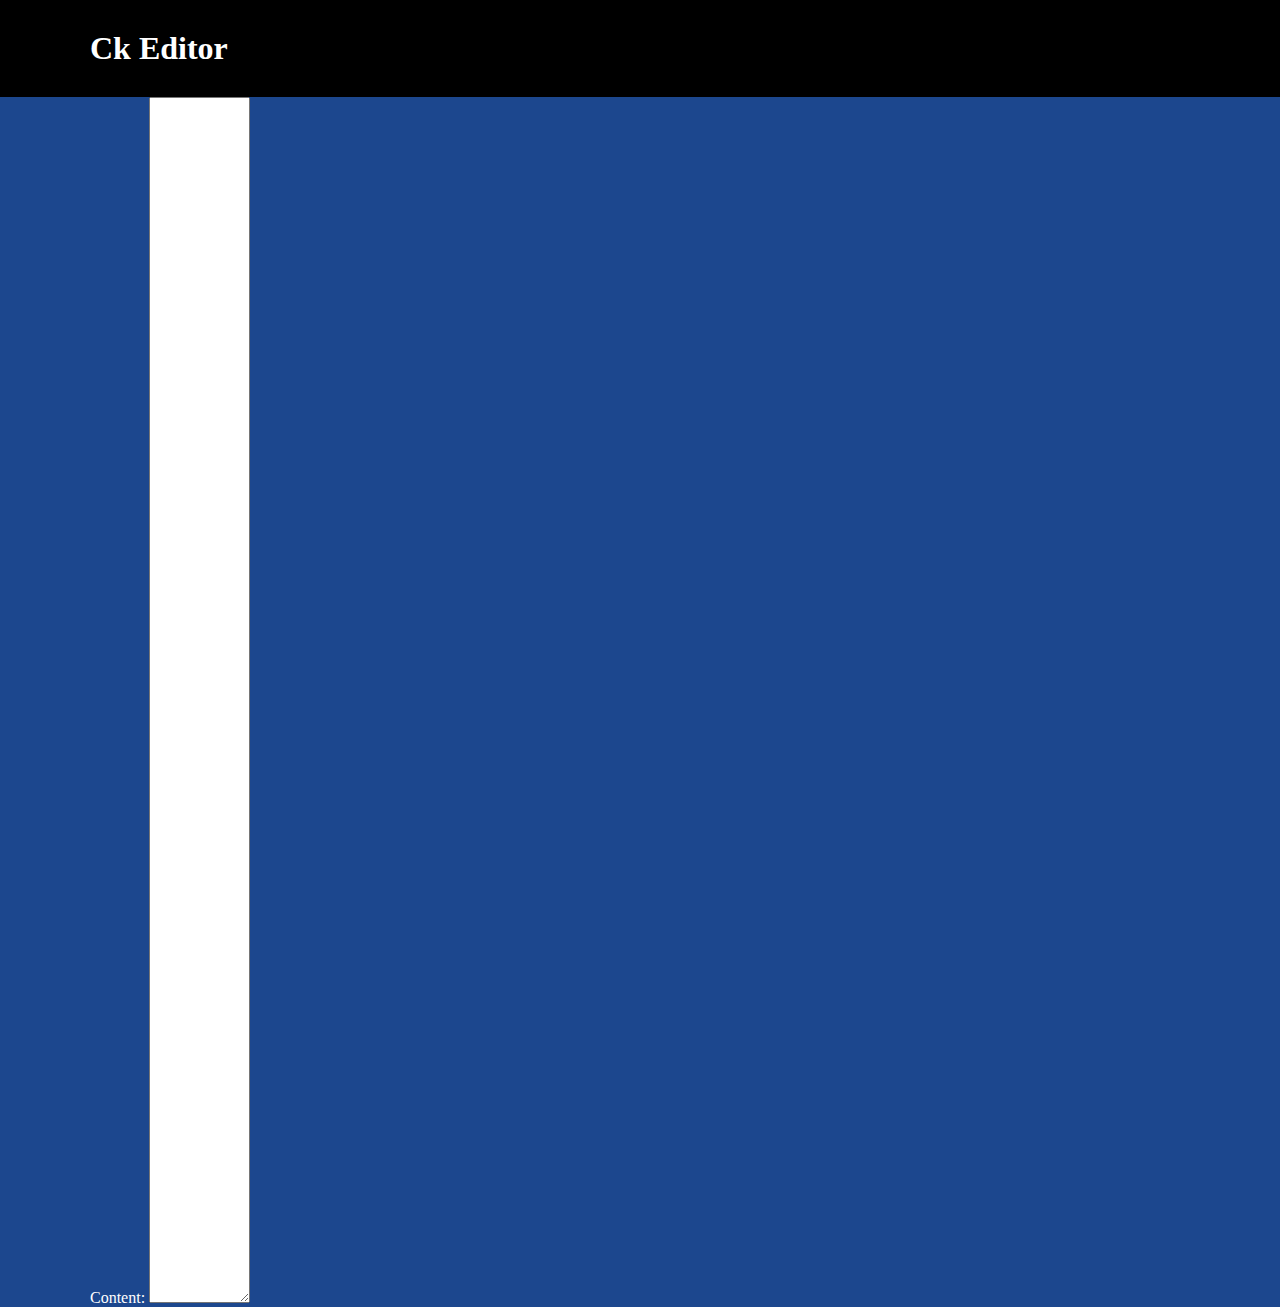
<file: CkEditor/index.html>
<!doctype html>
<html lang="en">
<head>
    <meta charset="UTF-8">
    <title>CK Editor</title>
    <style>
        body{
            margin: 0;
            background: #1c478e;
            color: white;
        }
        
        h1{
            margin: 0;
            padding: 30px 90px;
            background: black;
            color: white;
        }
        
		.cke_chrome{
			margin: 0 90px !important;
		}
    </style>
    <script src="https://cdn.ckeditor.com/4.14.0/standard/ckeditor.js"></script>
</head>
<body>
    
<h1>Ck Editor</h1>    
 
<label for="Content" style="margin-left: 90px;">Content:</label>   
<textarea name="editor1" cols="10" rows="80" id="editor1"></textarea>    
    
<script>
        CKEDITOR.replace( 'editor1' );
</script>    

</body>
</html>
</file>
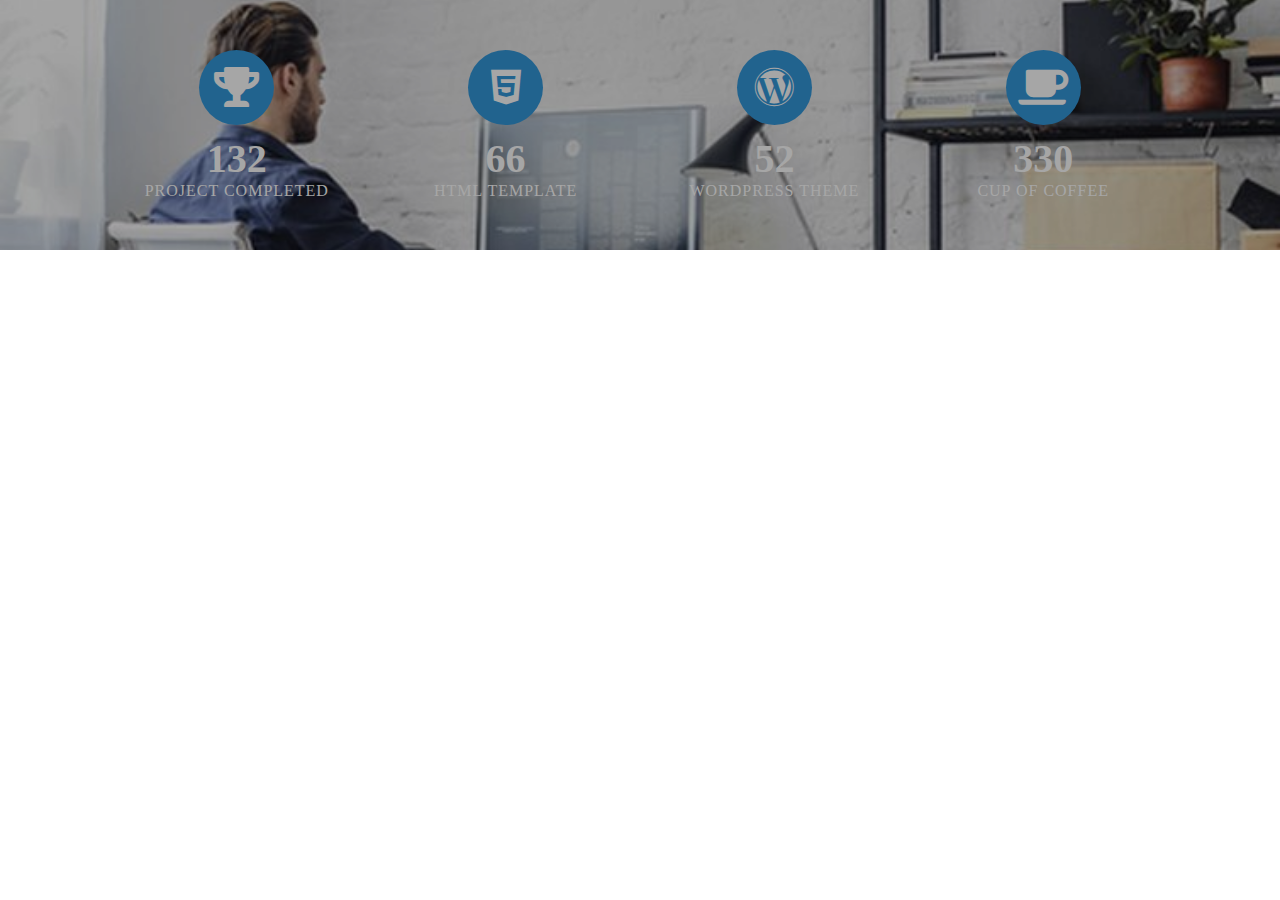
<file: CounterUp/index.html>
<!DOCTYPE html>
<html lang="en">
<head>
    <meta charset="UTF-8">
    <title>Counter Up</title>
    <link rel="stylesheet" type="text/css" href="style.css" />
    <link rel="stylesheet" type="text/css" href="icons/fontawesome/css/all.min.css" />
</head>
<body>
    
<div id="arch">
    <div class="container">
        <div class="row">
            <div class="column">
                <div class="ach_item">
                    <i class="fas fa-trophy"></i>
                    <h3 class="counter">200</h3>
                    <p>Project Completed</p>
                </div>
            </div>
            <div class="column">
                <div class="ach_item">
                    <i class="fab fa-html5"></i>
                    <h3 class="counter">100</h3>
                    <p>Html template</p>
                </div>
            </div>
            <div class="column">
                <div class="ach_item">
                    <i class="fab fa-wordpress"></i>
                    <h3 class="counter">80</h3>
                    <p>Wordpress Theme</p>
                </div>
            </div>
            <div class="column">
                <div class="ach_item">
                    <i class="fas fa-coffee"></i>
                    <h3 class="counter">500</h3>
                    <p>Cup of Coffee</p>
                </div>
            </div>
        </div>
    </div>
</div>
    

 
  
    <script src="js/jquery-3.5.1.js"></script>
    <script src="js/jquery.waypoints.min.js"></script>
    <script src="js/jquery.counterup.min.js"></script>
    <script>
        jQuery(document).ready(function(){
            
            $('.counter').counterUp({
                delay : 10,
                time  : 1000
            });
        });
    
    </script>
</body>
</html>
</file>
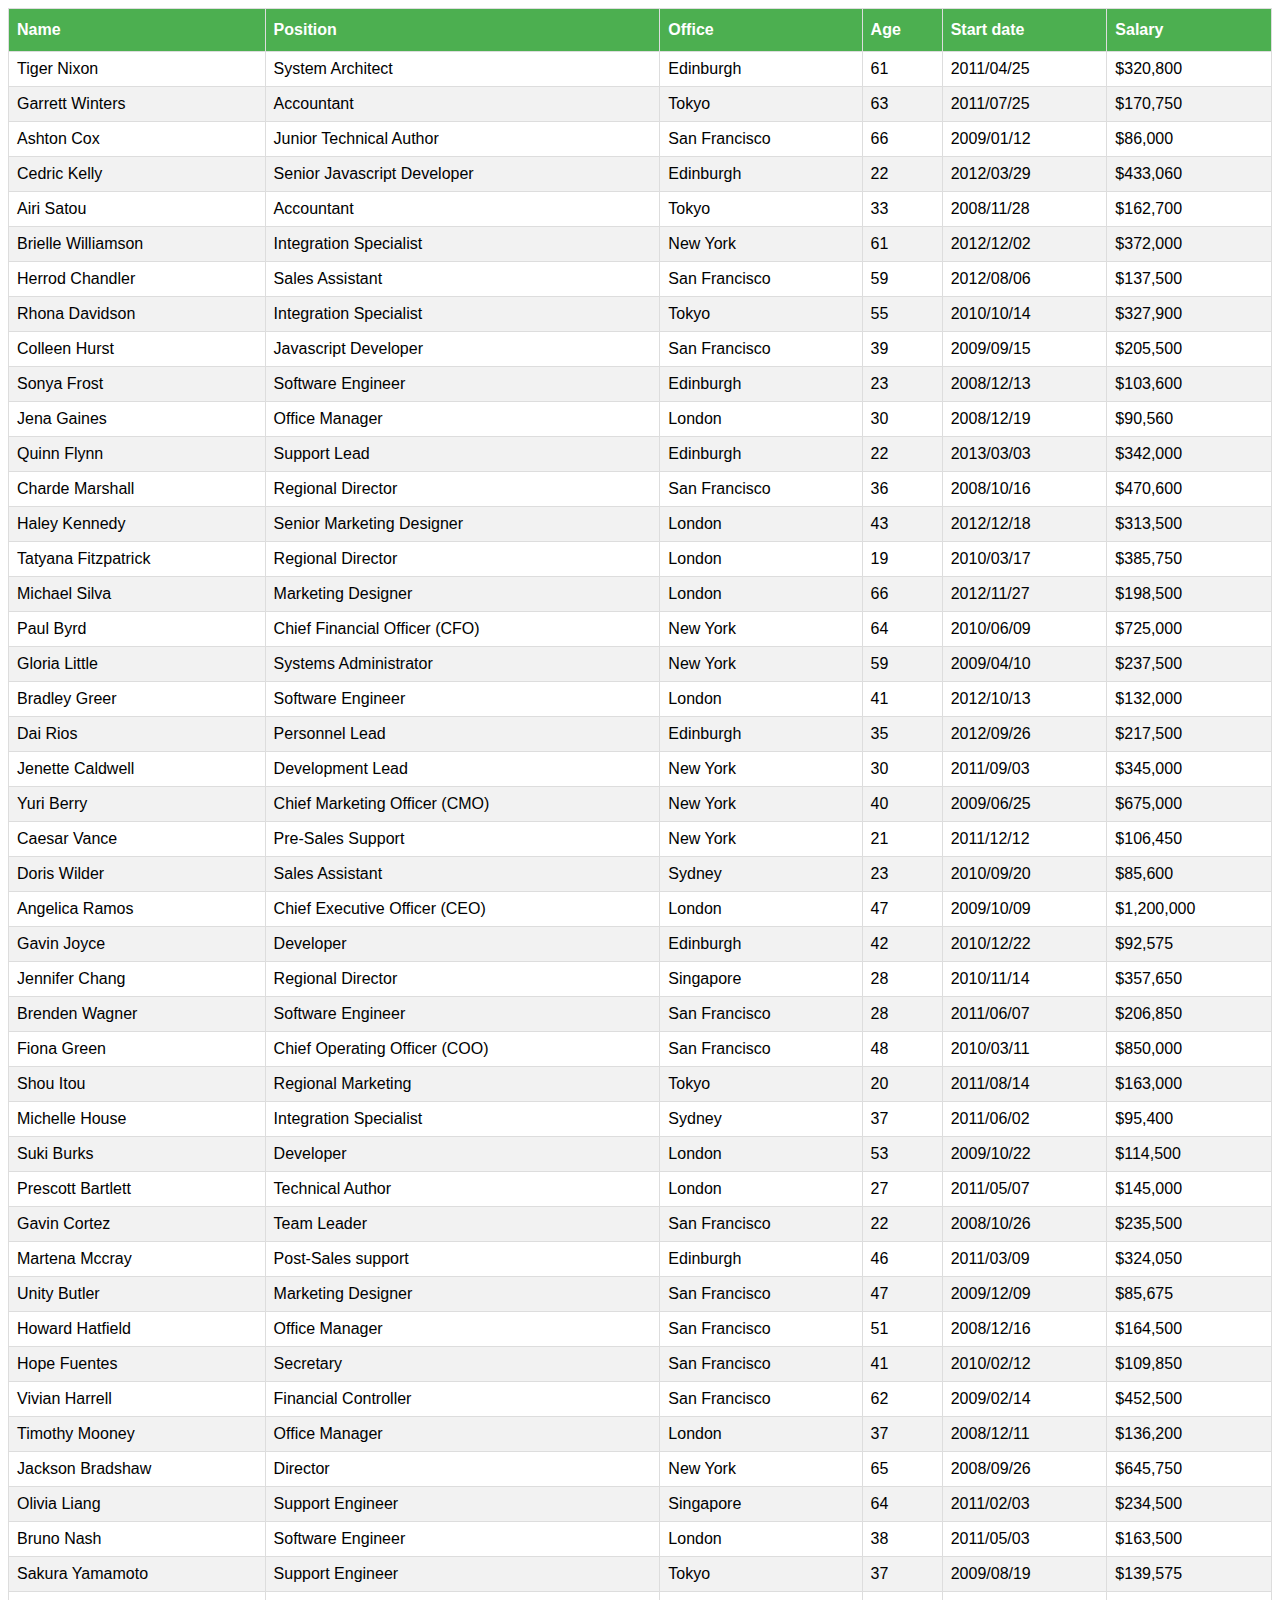
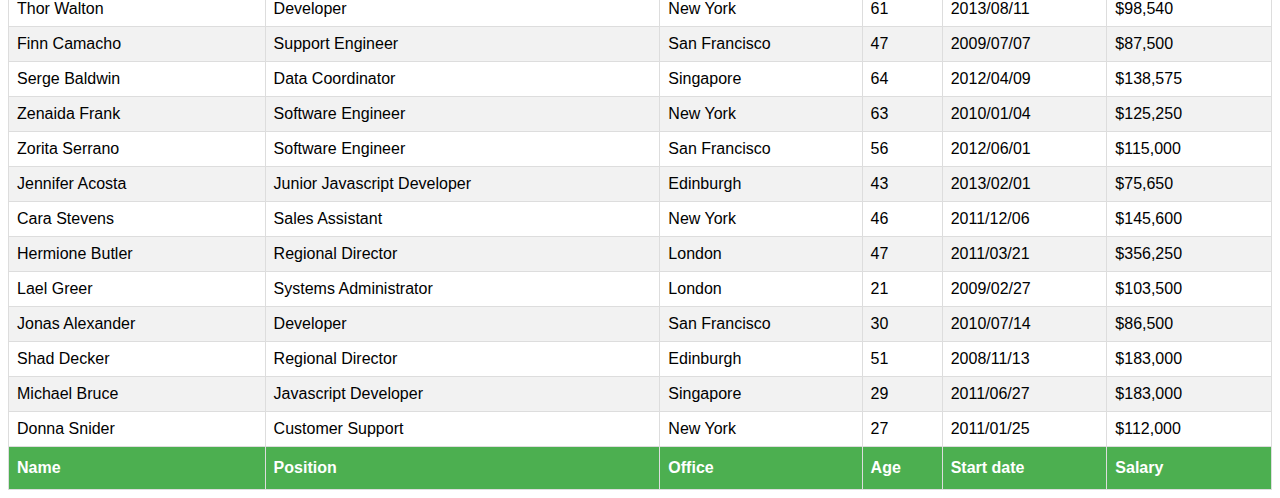
<file: DataTable/index.html>
<!DOCTYPE html>
<html lang="en">
<head>
    <meta charset="UTF-8">
    <title>DataTable</title>
    <link rel="stylesheet" type="text/css" href="https://cdn.datatables.net/1.10.20/css/jquery.dataTables.min.css"> 
    <style>
    
        #example{
            font-family: "Trebuchet MS", Arial, Helvetica, sans-serif;
            border-collapse: collapse;
            width: 100%;
        }
        
        #example td, #example th {
            border: 1px solid #ddd;
            padding: 8px;
        }
        
        #example tr:nth-child(even){background-color: #f2f2f2;}
        #example tr:hover {background-color: #ddd;}

        #example th {
            padding-top: 12px;
            padding-bottom: 12px;
            text-align: left;
            background-color: #4CAF50;
            color: white;
        }
        
        .dataTables_wrapper .dataTables_paginate .paginate_button.disabled, .dataTables_wrapper .dataTables_paginate .paginate_button.disabled:hover, .dataTables_wrapper .dataTables_paginate .paginate_button.disabled:active{
            cursor: no-drop !important;
        }
        
        .dataTables_wrapper .dataTables_length{ margin-bottom: 15px; }
        
    </style>

</head>
<body>
    
<table id="example" class="display" style="width:100%">
        <thead>
            <tr>
                <th>Name</th>
                <th>Position</th>
                <th>Office</th>
                <th>Age</th>
                <th>Start date</th>
                <th>Salary</th>
            </tr>
        </thead>
        <tbody>
            <tr>
                <td>Tiger Nixon</td>
                <td>System Architect</td>
                <td>Edinburgh</td>
                <td>61</td>
                <td>2011/04/25</td>
                <td>$320,800</td>
            </tr>
            <tr>
                <td>Garrett Winters</td>
                <td>Accountant</td>
                <td>Tokyo</td>
                <td>63</td>
                <td>2011/07/25</td>
                <td>$170,750</td>
            </tr>
            <tr>
                <td>Ashton Cox</td>
                <td>Junior Technical Author</td>
                <td>San Francisco</td>
                <td>66</td>
                <td>2009/01/12</td>
                <td>$86,000</td>
            </tr>
            <tr>
                <td>Cedric Kelly</td>
                <td>Senior Javascript Developer</td>
                <td>Edinburgh</td>
                <td>22</td>
                <td>2012/03/29</td>
                <td>$433,060</td>
            </tr>
            <tr>
                <td>Airi Satou</td>
                <td>Accountant</td>
                <td>Tokyo</td>
                <td>33</td>
                <td>2008/11/28</td>
                <td>$162,700</td>
            </tr>
            <tr>
                <td>Brielle Williamson</td>
                <td>Integration Specialist</td>
                <td>New York</td>
                <td>61</td>
                <td>2012/12/02</td>
                <td>$372,000</td>
            </tr>
            <tr>
                <td>Herrod Chandler</td>
                <td>Sales Assistant</td>
                <td>San Francisco</td>
                <td>59</td>
                <td>2012/08/06</td>
                <td>$137,500</td>
            </tr>
            <tr>
                <td>Rhona Davidson</td>
                <td>Integration Specialist</td>
                <td>Tokyo</td>
                <td>55</td>
                <td>2010/10/14</td>
                <td>$327,900</td>
            </tr>
            <tr>
                <td>Colleen Hurst</td>
                <td>Javascript Developer</td>
                <td>San Francisco</td>
                <td>39</td>
                <td>2009/09/15</td>
                <td>$205,500</td>
            </tr>
            <tr>
                <td>Sonya Frost</td>
                <td>Software Engineer</td>
                <td>Edinburgh</td>
                <td>23</td>
                <td>2008/12/13</td>
                <td>$103,600</td>
            </tr>
            <tr>
                <td>Jena Gaines</td>
                <td>Office Manager</td>
                <td>London</td>
                <td>30</td>
                <td>2008/12/19</td>
                <td>$90,560</td>
            </tr>
            <tr>
                <td>Quinn Flynn</td>
                <td>Support Lead</td>
                <td>Edinburgh</td>
                <td>22</td>
                <td>2013/03/03</td>
                <td>$342,000</td>
            </tr>
            <tr>
                <td>Charde Marshall</td>
                <td>Regional Director</td>
                <td>San Francisco</td>
                <td>36</td>
                <td>2008/10/16</td>
                <td>$470,600</td>
            </tr>
            <tr>
                <td>Haley Kennedy</td>
                <td>Senior Marketing Designer</td>
                <td>London</td>
                <td>43</td>
                <td>2012/12/18</td>
                <td>$313,500</td>
            </tr>
            <tr>
                <td>Tatyana Fitzpatrick</td>
                <td>Regional Director</td>
                <td>London</td>
                <td>19</td>
                <td>2010/03/17</td>
                <td>$385,750</td>
            </tr>
            <tr>
                <td>Michael Silva</td>
                <td>Marketing Designer</td>
                <td>London</td>
                <td>66</td>
                <td>2012/11/27</td>
                <td>$198,500</td>
            </tr>
            <tr>
                <td>Paul Byrd</td>
                <td>Chief Financial Officer (CFO)</td>
                <td>New York</td>
                <td>64</td>
                <td>2010/06/09</td>
                <td>$725,000</td>
            </tr>
            <tr>
                <td>Gloria Little</td>
                <td>Systems Administrator</td>
                <td>New York</td>
                <td>59</td>
                <td>2009/04/10</td>
                <td>$237,500</td>
            </tr>
            <tr>
                <td>Bradley Greer</td>
                <td>Software Engineer</td>
                <td>London</td>
                <td>41</td>
                <td>2012/10/13</td>
                <td>$132,000</td>
            </tr>
            <tr>
                <td>Dai Rios</td>
                <td>Personnel Lead</td>
                <td>Edinburgh</td>
                <td>35</td>
                <td>2012/09/26</td>
                <td>$217,500</td>
            </tr>
            <tr>
                <td>Jenette Caldwell</td>
                <td>Development Lead</td>
                <td>New York</td>
                <td>30</td>
                <td>2011/09/03</td>
                <td>$345,000</td>
            </tr>
            <tr>
                <td>Yuri Berry</td>
                <td>Chief Marketing Officer (CMO)</td>
                <td>New York</td>
                <td>40</td>
                <td>2009/06/25</td>
                <td>$675,000</td>
            </tr>
            <tr>
                <td>Caesar Vance</td>
                <td>Pre-Sales Support</td>
                <td>New York</td>
                <td>21</td>
                <td>2011/12/12</td>
                <td>$106,450</td>
            </tr>
            <tr>
                <td>Doris Wilder</td>
                <td>Sales Assistant</td>
                <td>Sydney</td>
                <td>23</td>
                <td>2010/09/20</td>
                <td>$85,600</td>
            </tr>
            <tr>
                <td>Angelica Ramos</td>
                <td>Chief Executive Officer (CEO)</td>
                <td>London</td>
                <td>47</td>
                <td>2009/10/09</td>
                <td>$1,200,000</td>
            </tr>
            <tr>
                <td>Gavin Joyce</td>
                <td>Developer</td>
                <td>Edinburgh</td>
                <td>42</td>
                <td>2010/12/22</td>
                <td>$92,575</td>
            </tr>
            <tr>
                <td>Jennifer Chang</td>
                <td>Regional Director</td>
                <td>Singapore</td>
                <td>28</td>
                <td>2010/11/14</td>
                <td>$357,650</td>
            </tr>
            <tr>
                <td>Brenden Wagner</td>
                <td>Software Engineer</td>
                <td>San Francisco</td>
                <td>28</td>
                <td>2011/06/07</td>
                <td>$206,850</td>
            </tr>
            <tr>
                <td>Fiona Green</td>
                <td>Chief Operating Officer (COO)</td>
                <td>San Francisco</td>
                <td>48</td>
                <td>2010/03/11</td>
                <td>$850,000</td>
            </tr>
            <tr>
                <td>Shou Itou</td>
                <td>Regional Marketing</td>
                <td>Tokyo</td>
                <td>20</td>
                <td>2011/08/14</td>
                <td>$163,000</td>
            </tr>
            <tr>
                <td>Michelle House</td>
                <td>Integration Specialist</td>
                <td>Sydney</td>
                <td>37</td>
                <td>2011/06/02</td>
                <td>$95,400</td>
            </tr>
            <tr>
                <td>Suki Burks</td>
                <td>Developer</td>
                <td>London</td>
                <td>53</td>
                <td>2009/10/22</td>
                <td>$114,500</td>
            </tr>
            <tr>
                <td>Prescott Bartlett</td>
                <td>Technical Author</td>
                <td>London</td>
                <td>27</td>
                <td>2011/05/07</td>
                <td>$145,000</td>
            </tr>
            <tr>
                <td>Gavin Cortez</td>
                <td>Team Leader</td>
                <td>San Francisco</td>
                <td>22</td>
                <td>2008/10/26</td>
                <td>$235,500</td>
            </tr>
            <tr>
                <td>Martena Mccray</td>
                <td>Post-Sales support</td>
                <td>Edinburgh</td>
                <td>46</td>
                <td>2011/03/09</td>
                <td>$324,050</td>
            </tr>
            <tr>
                <td>Unity Butler</td>
                <td>Marketing Designer</td>
                <td>San Francisco</td>
                <td>47</td>
                <td>2009/12/09</td>
                <td>$85,675</td>
            </tr>
            <tr>
                <td>Howard Hatfield</td>
                <td>Office Manager</td>
                <td>San Francisco</td>
                <td>51</td>
                <td>2008/12/16</td>
                <td>$164,500</td>
            </tr>
            <tr>
                <td>Hope Fuentes</td>
                <td>Secretary</td>
                <td>San Francisco</td>
                <td>41</td>
                <td>2010/02/12</td>
                <td>$109,850</td>
            </tr>
            <tr>
                <td>Vivian Harrell</td>
                <td>Financial Controller</td>
                <td>San Francisco</td>
                <td>62</td>
                <td>2009/02/14</td>
                <td>$452,500</td>
            </tr>
            <tr>
                <td>Timothy Mooney</td>
                <td>Office Manager</td>
                <td>London</td>
                <td>37</td>
                <td>2008/12/11</td>
                <td>$136,200</td>
            </tr>
            <tr>
                <td>Jackson Bradshaw</td>
                <td>Director</td>
                <td>New York</td>
                <td>65</td>
                <td>2008/09/26</td>
                <td>$645,750</td>
            </tr>
            <tr>
                <td>Olivia Liang</td>
                <td>Support Engineer</td>
                <td>Singapore</td>
                <td>64</td>
                <td>2011/02/03</td>
                <td>$234,500</td>
            </tr>
            <tr>
                <td>Bruno Nash</td>
                <td>Software Engineer</td>
                <td>London</td>
                <td>38</td>
                <td>2011/05/03</td>
                <td>$163,500</td>
            </tr>
            <tr>
                <td>Sakura Yamamoto</td>
                <td>Support Engineer</td>
                <td>Tokyo</td>
                <td>37</td>
                <td>2009/08/19</td>
                <td>$139,575</td>
            </tr>
            <tr>
                <td>Thor Walton</td>
                <td>Developer</td>
                <td>New York</td>
                <td>61</td>
                <td>2013/08/11</td>
                <td>$98,540</td>
            </tr>
            <tr>
                <td>Finn Camacho</td>
                <td>Support Engineer</td>
                <td>San Francisco</td>
                <td>47</td>
                <td>2009/07/07</td>
                <td>$87,500</td>
            </tr>
            <tr>
                <td>Serge Baldwin</td>
                <td>Data Coordinator</td>
                <td>Singapore</td>
                <td>64</td>
                <td>2012/04/09</td>
                <td>$138,575</td>
            </tr>
            <tr>
                <td>Zenaida Frank</td>
                <td>Software Engineer</td>
                <td>New York</td>
                <td>63</td>
                <td>2010/01/04</td>
                <td>$125,250</td>
            </tr>
            <tr>
                <td>Zorita Serrano</td>
                <td>Software Engineer</td>
                <td>San Francisco</td>
                <td>56</td>
                <td>2012/06/01</td>
                <td>$115,000</td>
            </tr>
            <tr>
                <td>Jennifer Acosta</td>
                <td>Junior Javascript Developer</td>
                <td>Edinburgh</td>
                <td>43</td>
                <td>2013/02/01</td>
                <td>$75,650</td>
            </tr>
            <tr>
                <td>Cara Stevens</td>
                <td>Sales Assistant</td>
                <td>New York</td>
                <td>46</td>
                <td>2011/12/06</td>
                <td>$145,600</td>
            </tr>
            <tr>
                <td>Hermione Butler</td>
                <td>Regional Director</td>
                <td>London</td>
                <td>47</td>
                <td>2011/03/21</td>
                <td>$356,250</td>
            </tr>
            <tr>
                <td>Lael Greer</td>
                <td>Systems Administrator</td>
                <td>London</td>
                <td>21</td>
                <td>2009/02/27</td>
                <td>$103,500</td>
            </tr>
            <tr>
                <td>Jonas Alexander</td>
                <td>Developer</td>
                <td>San Francisco</td>
                <td>30</td>
                <td>2010/07/14</td>
                <td>$86,500</td>
            </tr>
            <tr>
                <td>Shad Decker</td>
                <td>Regional Director</td>
                <td>Edinburgh</td>
                <td>51</td>
                <td>2008/11/13</td>
                <td>$183,000</td>
            </tr>
            <tr>
                <td>Michael Bruce</td>
                <td>Javascript Developer</td>
                <td>Singapore</td>
                <td>29</td>
                <td>2011/06/27</td>
                <td>$183,000</td>
            </tr>
            <tr>
                <td>Donna Snider</td>
                <td>Customer Support</td>
                <td>New York</td>
                <td>27</td>
                <td>2011/01/25</td>
                <td>$112,000</td>
            </tr>
        </tbody>
        <tfoot>
            <tr>
                <th>Name</th>
                <th>Position</th>
                <th>Office</th>
                <th>Age</th>
                <th>Start date</th>
                <th>Salary</th>
            </tr>
        </tfoot>
    </table>    
    
    
    <script type="text/javascript" src="https://code.jquery.com/jquery-3.4.1.min.js"></script> 
    <script type="text/javascript" src="https://cdn.datatables.net/1.10.20/js/jquery.dataTables.min.js"></script>  
    <script type="text/javascript">
        $(document).ready( function () {
            $('#example').DataTable();
        } );
    </script>   
    
</body>
</html>
</file>
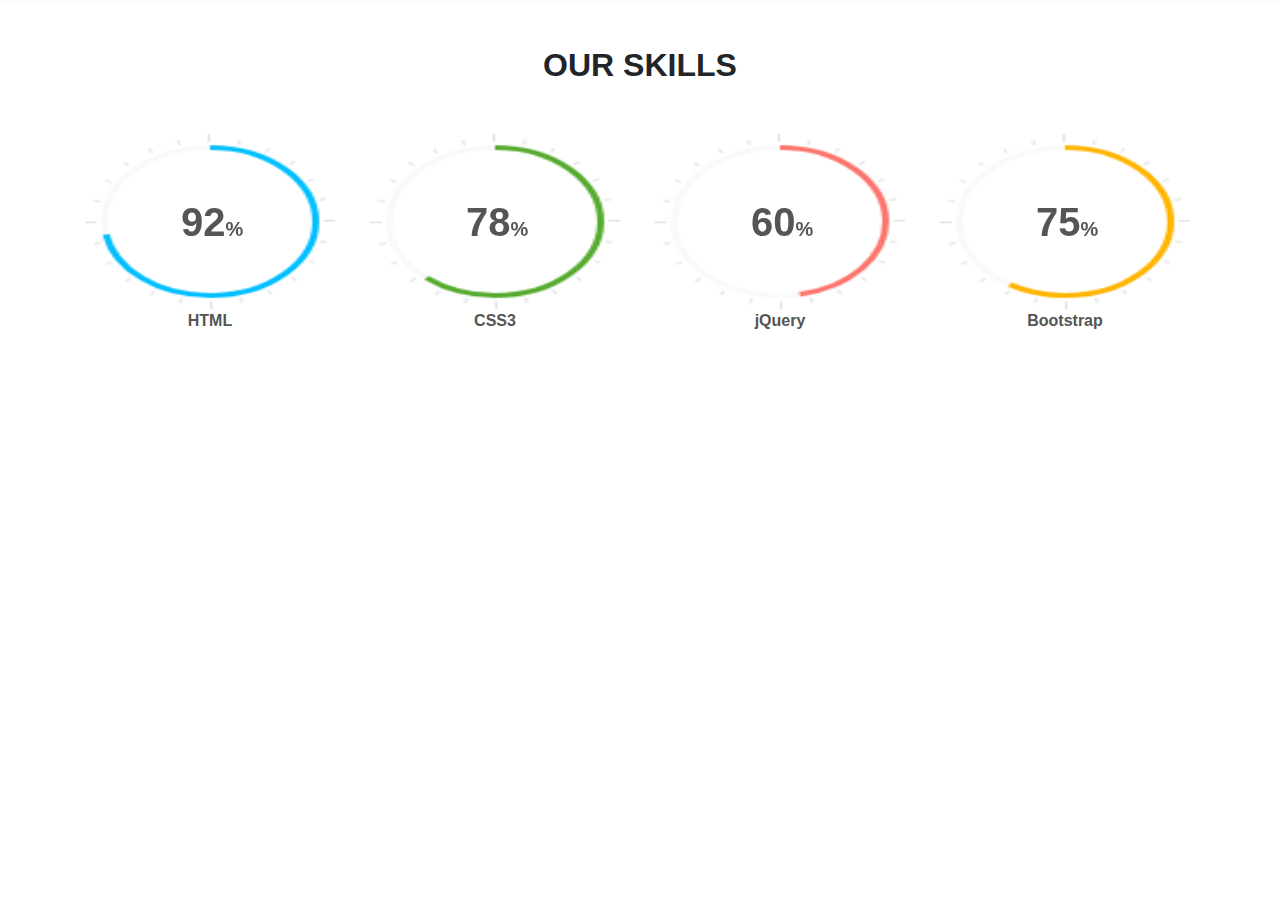
<file: PieChart/index.html>
<!DOCTYPE html>
<html lang="en">
<head>
    <meta charset="UTF-8">
    <title>Pie Chart</title>
    <link rel="stylesheet" type="text/css" href="https://stackpath.bootstrapcdn.com/bootstrap/4.4.1/css/bootstrap.min.css">
    
    <style>
    
        .b-skills{
            text-align: center;
            padding: 45px;
            border-top: 1px solid #f9f9f9;
        }
        
        .b-skills:last-child{ margin-bottom: -30px; }
        
        .b-skills h2{ margin-bottom: 50px; font-weight: 900; text-transform: uppercase; }
        
        .skill_item{
            position: relative;
            max-width: 250px;
            width: 100%;
            margin-bottom: 30px;
            color: #555;
        }
        
        .chart-container{
            position: relative;
            width: 100%;
            height: 0;
            padding-top: 70%;
        }
        
        .skill_item .chart, .skill_item .chart canvas{
            position: absolute;
            top: 0;
            left: 0;
            width: 100% !important;
            height: 100% !important;
        }
        
        .skill_item .chart:before{
            content: "";
            width: 0;
            height: 100%;
        }
        
        .skill_item .chart:before,
        .skill_item .percent{
            
            display: inline-block;
            vertical-align: middle;
        }
        
        .skill_item .percent{
            position: relative;
            line-height: 1;
            font-size: 40px;
            font-weight: 900;
            z-index: 2;
        }
        
        .skill_item .percent:after{
            content: attr(data-after);
            font-size: 20px;
        }
        
        .skill_item .chart:after{
            content: '';
            font-size: 20px;
        }
        p{ font-weight: 900; }
        
        
    </style>
</head>
<body>
    
<div class="b-skills">
    <div class="container">
        <h2>Our Skills</h2>
        <div class="row">
            <div class="col-md-3">
                <div class="skill_item center-block">
                    <div class="chart-container">
                        <div class="chart" data-percent="92" data-bar-color="deepskyblue">
                            <span class="percent" data-after="%">92</span>
                        </div>
                    </div>
                    <p>HTML</p>
                </div>
            </div>
            
            <div class="col-md-3">
                <div class="skill_item center-block">
                    <div class="chart-container">
                        <div class="chart" data-percent="78" data-bar-color="#56ab2f">
                            <span class="percent" data-after="%">78</span>
                        </div>
                    </div>
                    <p>CSS3</p>
                </div>
            </div>
            
            <div class="col-md-3">
                <div class="skill_item center-block">
                    <div class="chart-container">
                        <div class="chart" data-percent="60" data-bar-color="#fd746c">
                            <span class="percent" data-after="%">60</span>
                        </div>
                    </div>
                    <p>jQuery</p>
                </div>
            </div>
            
            <div class="col-md-3">
                <div class="skill_item center-block">
                    <div class="chart-container">
                        <div class="chart" data-percent="75" data-bar-color="#ffb400">
                            <span class="percent" data-after="%">75</span>
                        </div>
                    </div>
                    <p>Bootstrap</p>
                </div>
            </div>
            
        </div>
    </div>
</div>    
    
    
    <script src="https://code.jquery.com/jquery-3.5.1.js"></script>  
    <script src="jquery.easypiechart.min.js"></script>
    
    <script>
    $(function() {
        $('.chart').easyPieChart({
            //your options goes here
            
            barColor: function (percent) {
            /*barColor = '#767676'; */// this is default barColor
            if($(this.el).data('barcolor')) {
                barColor = '#' + $(this.el).data('barcolor')
            }
            return barColor;
            },
            lineCap:'circle'
        });
    });
</script>

</body>
</html>
</file>
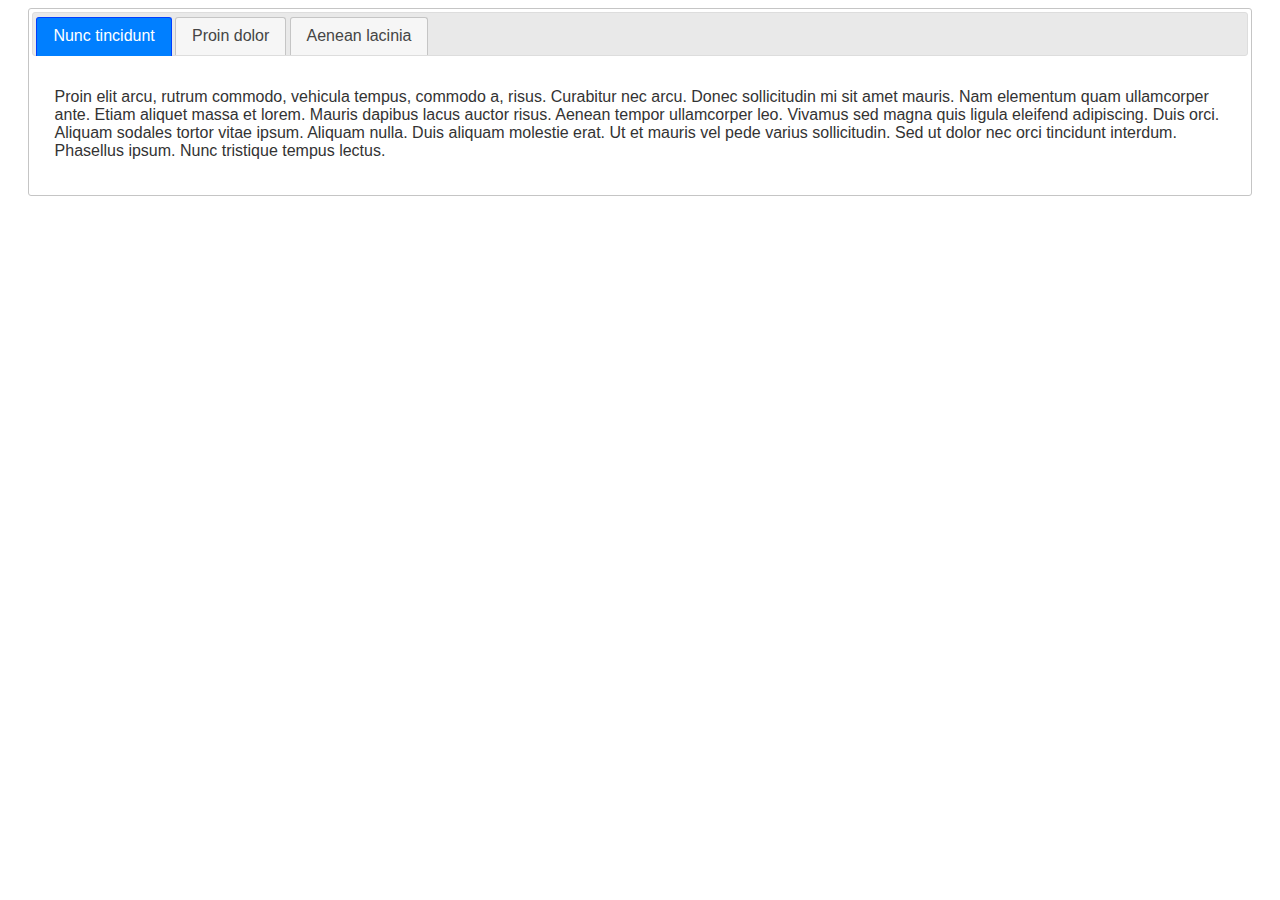
<file: Tabs_ui/index.html>
<!DOCTYPE html>
<html lang="en">
<head>
    <meta charset="UTF-8">
    <title>jQuery Tabs</title>
    <style>
        *{
            box-sizing: border-box;
        }
        
        .row{
            margin-left: 20px;
            margin-right: 20px;
        }
        
        .row::after{
            content: "";
            clear: both;
            display: table;
        }
        
        column{
            float: left;
        }
    </style>
    <link rel="stylesheet" href="jquery-ui.css">
    <script src="jquery-1.12.4.js"></script>
    <script src="jquery-ui.js"></script>
    <script>
        $( function() {
            $( "#tabs" ).tabs();
        } );
    </script>
</head>
<body>
   
<div class="row">
    <div class="column">
        <div id="tabs">
            <ul>
            <li><a href="#tabs-1">Nunc tincidunt</a></li>
            <li><a href="#tabs-2">Proin dolor</a></li>
            <li><a href="#tabs-3">Aenean lacinia</a></li>
            </ul>
            <div id="tabs-1">
            <p>Proin elit arcu, rutrum commodo, vehicula tempus, commodo a, risus. Curabitur nec arcu. Donec sollicitudin mi sit amet mauris. Nam elementum quam ullamcorper ante. Etiam aliquet massa et lorem. Mauris dapibus lacus auctor risus. Aenean tempor ullamcorper leo. Vivamus sed magna quis ligula eleifend adipiscing. Duis orci. Aliquam sodales tortor vitae ipsum. Aliquam nulla. Duis aliquam molestie erat. Ut et mauris vel pede varius sollicitudin. Sed ut dolor nec orci tincidunt interdum. Phasellus ipsum. Nunc tristique tempus lectus.</p>
            </div>
            <div id="tabs-2">
            <p>Morbi tincidunt, dui sit amet facilisis feugiat, odio metus gravida ante, ut pharetra massa metus id nunc. Duis scelerisque molestie turpis. Sed fringilla, massa eget luctus malesuada, metus eros molestie lectus, ut tempus eros massa ut dolor. Aenean aliquet fringilla sem. Suspendisse sed ligula in ligula suscipit aliquam. Praesent in eros vestibulum mi adipiscing adipiscing. Morbi facilisis. Curabitur ornare consequat nunc. Aenean vel metus. Ut posuere viverra nulla. Aliquam erat volutpat. Pellentesque convallis. Maecenas feugiat, tellus pellentesque pretium posuere, felis lorem euismod felis, eu ornare leo nisi vel felis. Mauris consectetur tortor et purus.</p>
            </div>
            <div id="tabs-3">
            <p>Mauris eleifend est et turpis. Duis id erat. Suspendisse potenti. Aliquam vulputate, pede vel vehicula accumsan, mi neque rutrum erat, eu congue orci lorem eget lorem. Vestibulum non ante. Class aptent taciti sociosqu ad litora torquent per conubia nostra, per inceptos himenaeos. Fusce sodales. Quisque eu urna vel enim commodo pellentesque. Praesent eu risus hendrerit ligula tempus pretium. Curabitur lorem enim, pretium nec, feugiat nec, luctus a, lacus.</p>
            <p>Duis cursus. Maecenas ligula eros, blandit nec, pharetra at, semper at, magna. Nullam ac lacus. Nulla facilisi. Praesent viverra justo vitae neque. Praesent blandit adipiscing velit. Suspendisse potenti. Donec mattis, pede vel pharetra blandit, magna ligula faucibus eros, id euismod lacus dolor eget odio. Nam scelerisque. Donec non libero sed nulla mattis commodo. Ut sagittis. Donec nisi lectus, feugiat porttitor, tempor ac, tempor vitae, pede. Aenean vehicula velit eu tellus interdum rutrum. Maecenas commodo. Pellentesque nec elit. Fusce in lacus. Vivamus a libero vitae lectus hendrerit hendrerit.</p>
            </div>
        </div>
    </div>
</div>    
      
    
</body>
</html>
</file>
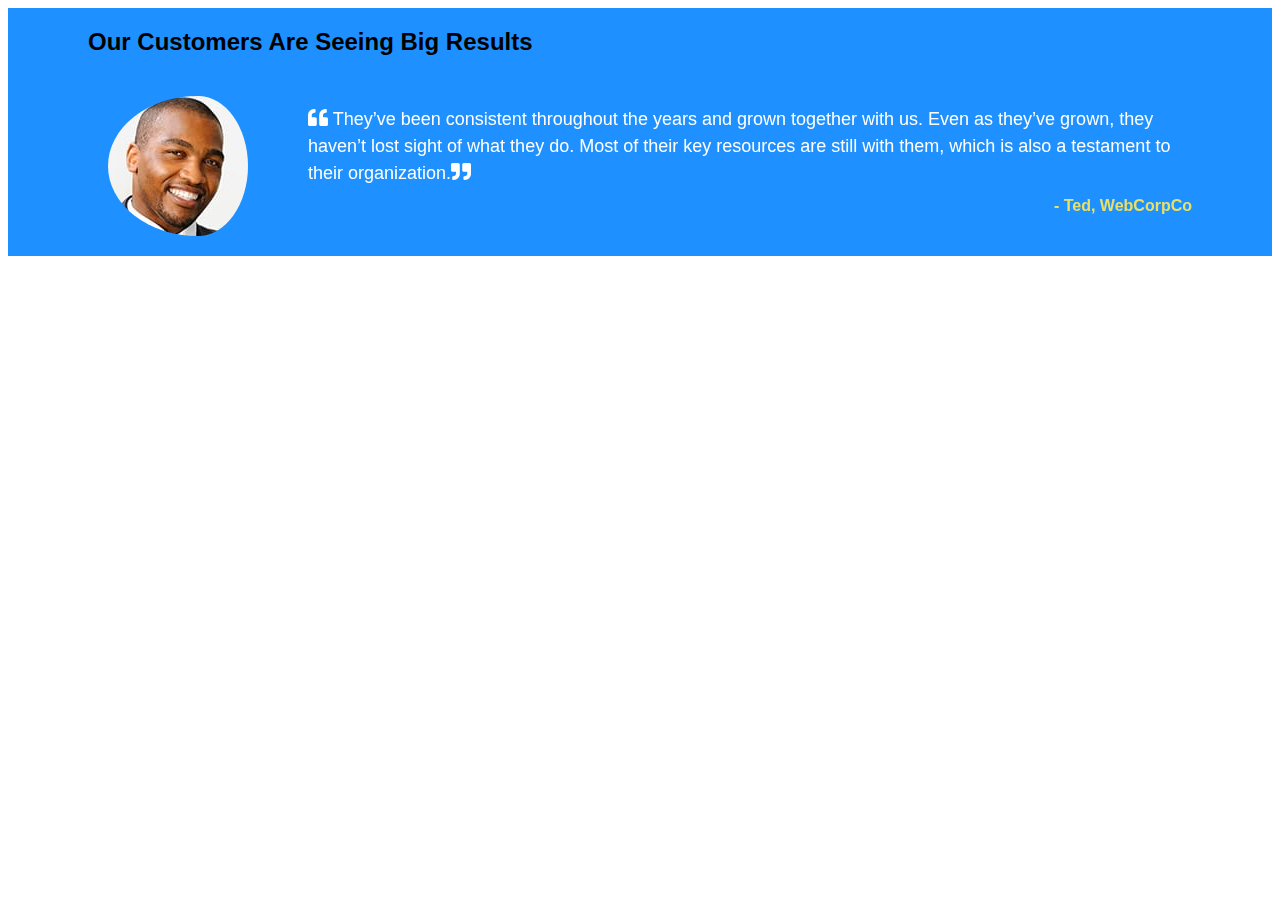
<file: Slider/BlockQuote Slick/index.html>
<!DOCTYPE html>
<html lang="en">

<head>
    <meta charset="UTF-8">
    <title>BlockQuote Slider</title>
    <link rel="stylesheet" type="text/css" href="style.css" />
    <link rel="stylesheet" href="icons/css/all.min.css" />
    <link href="slick.min.css" rel="stylesheet">
    <script src="jquery-3.2.1.min.js"></script>
    <script src="slick.min.js"></script>

</head>

<body>


    <div id="textslider">
        <div class="row">
            <div class="column">
                <h2>Our Customers Are Seeing Big Results</h2>

                <div class="carousel-controls testimonial-carousel-controls">
                    <div class="testimonial-carousel">
                        <div class="h5 font-weight-normal one-slide mx-auto">
                            <div class="testimonial w-100 px-3 text-center d-flex flex-direction-column justify-content-center flex-wrap align-items-center">

                                <img src="review-author-4.jpg" alt="rev" />
                                <div class="message text-center blockquote w-100">

                                    <i class="fa fa-quote-left" aria-hidden="true" style="font-size: 20px;"></i> They’ve been consistent throughout the years and grown together with us. Even as they’ve grown, they haven’t lost sight of what they do. Most of their key resources are still with them, which is also a testament to their organization.<i class="fa fa-quote-right" aria-hidden="true" style="font-size: 20px;"></i>
                                </div>
                                <div class="blockquote-footer w-100 text-white">- Ted, WebCorpCo</div>
                            </div>
                        </div>
                        <div class="h5 font-weight-normal one-slide mx-auto">
                            <div class="testimonial w-100 px-3 text-center  d-flex flex-direction-column justify-content-center flex-wrap align-items-center">

                                <img src="review-author-5.jpg" alt="rev" />
                                <div class="message text-center blockquote w-100">
                                    <i class="fa fa-quote-left" aria-hidden="true" style="font-size: 20px;"></i>Our website uses Solodev to craft a website capable of representing its diverse residents. The website features a newsroom with the latest events, an interactive calendar, and a mobile app that puts the resources at a user’s fingertips.<i class="fa fa-quote-right" aria-hidden="true" style="font-size: 20px;"></i>
                                </div>
                                <div class="blockquote-footer w-100 text-white">- Cirsten Duns, WebCorpCo</div>
                            </div>
                        </div>
                        <div class="h5 font-weight-normal one-slide mx-auto">
                            <div class="testimonial w-100 px-3 text-center  d-flex flex-direction-column justify-content-center flex-wrap align-items-center">

                                <img src="review-author-6.jpg" alt="rev" />
                                <div class="message text-center blockquote w-100">
                                    <i class="fa fa-quote-left" aria-hidden="true" style="font-size: 20px;"></i>Solodev is a great company to partner with! We are extremely happy with the software, service, and support.<i class="fa fa-quote-right" aria-hidden="true" style="font-size: 20px;"></i>
                                </div>
                                <div class="blockquote-footer w-100 text-white">- Jim Joe, WebCorpCo</div>
                            </div>
                        </div>
                    </div>
                </div>
            </div>
        </div>
    </div>

    <script>
        $(document).ready(function() {
            $(".testimonial-carousel").slick({
                infinite: true,
                slidesToShow: 1,
                slidesToScroll: 1,
                autoplay: true,
                arrows: true,
                prevArrow: $(".testimonial-carousel-controls .prev"),
                nextArrow: $(".testimonial-carousel-controls .next")
            });
        });

    </script>

</body>

</html>
</file>
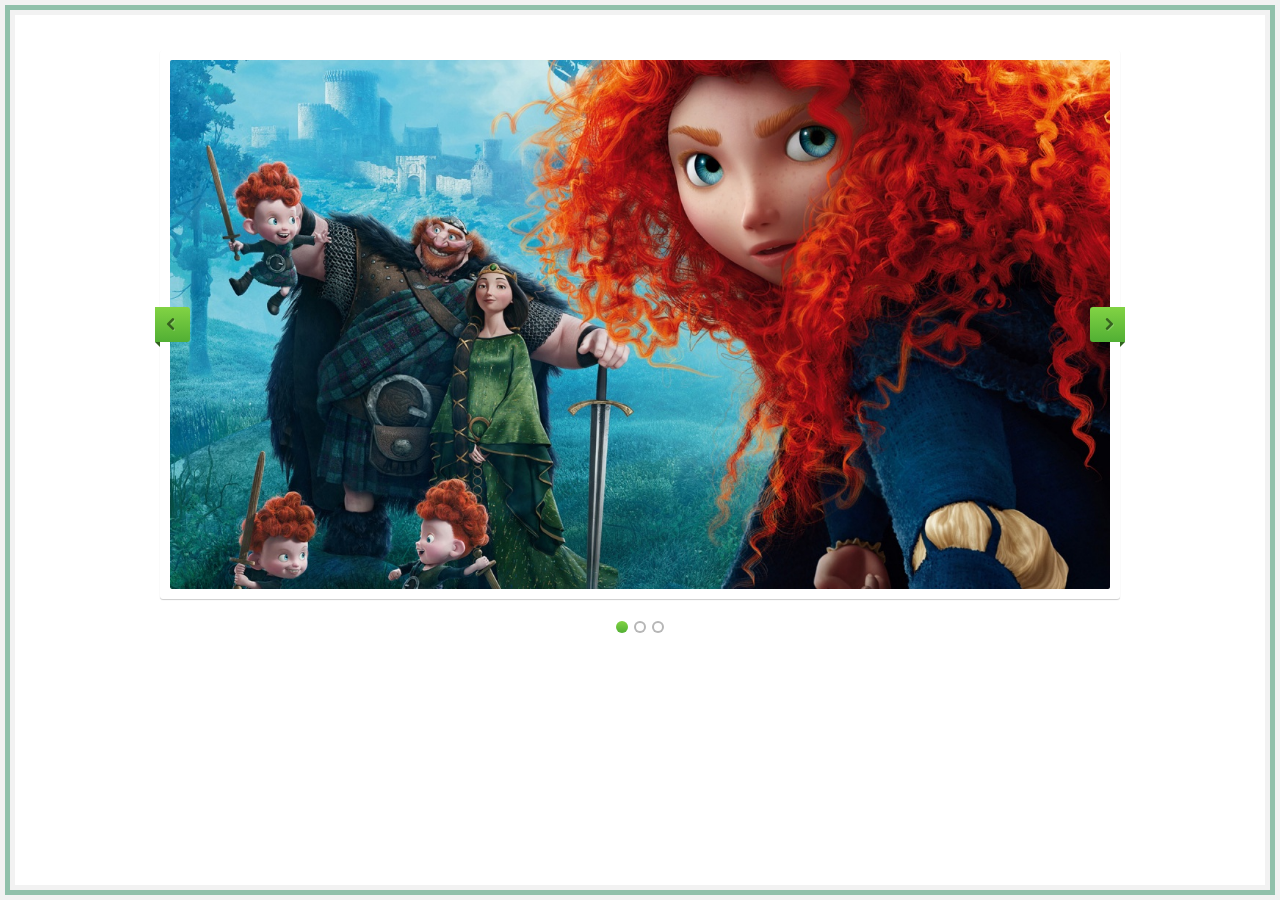
<file: Slider/flex/index.html>
<!DOCTYPE html>
<html lang="en">
<head>
    <meta charset="UTF-8">
    <title>Flex Slider</title>
    <link rel="stylesheet" href="css/slider.css" type="text/css">
    <link rel="stylesheet" type="text/css" href="css/style.css" />
</head>
<body>
    
    
<div class="flex-container">
    <div class="flexslider">
        <ul class="slides">
            <li>
                <a href="#"><img src="img/slide1.jpg" /></a>
            </li>
             
            <li>
                <img src="img/slide2.jpg" />
            </li>
             
            <li>
                <img src="img/slide3.jpg" />
                <p>Designing The Well-Tempered Web</p>
            </li>
        </ul>
    </div>
</div>    
 
    
<script src="js/jquery.min.js"></script>
<script src="js/jquery.flexslider-min.js"></script>
 
<script>
$(document).ready(function () {
    $('.flexslider').flexslider({
        animation: 'fade',
        controlsContainer: '.flexslider'
    });
});
</script>          
</body>
</html>
</file>
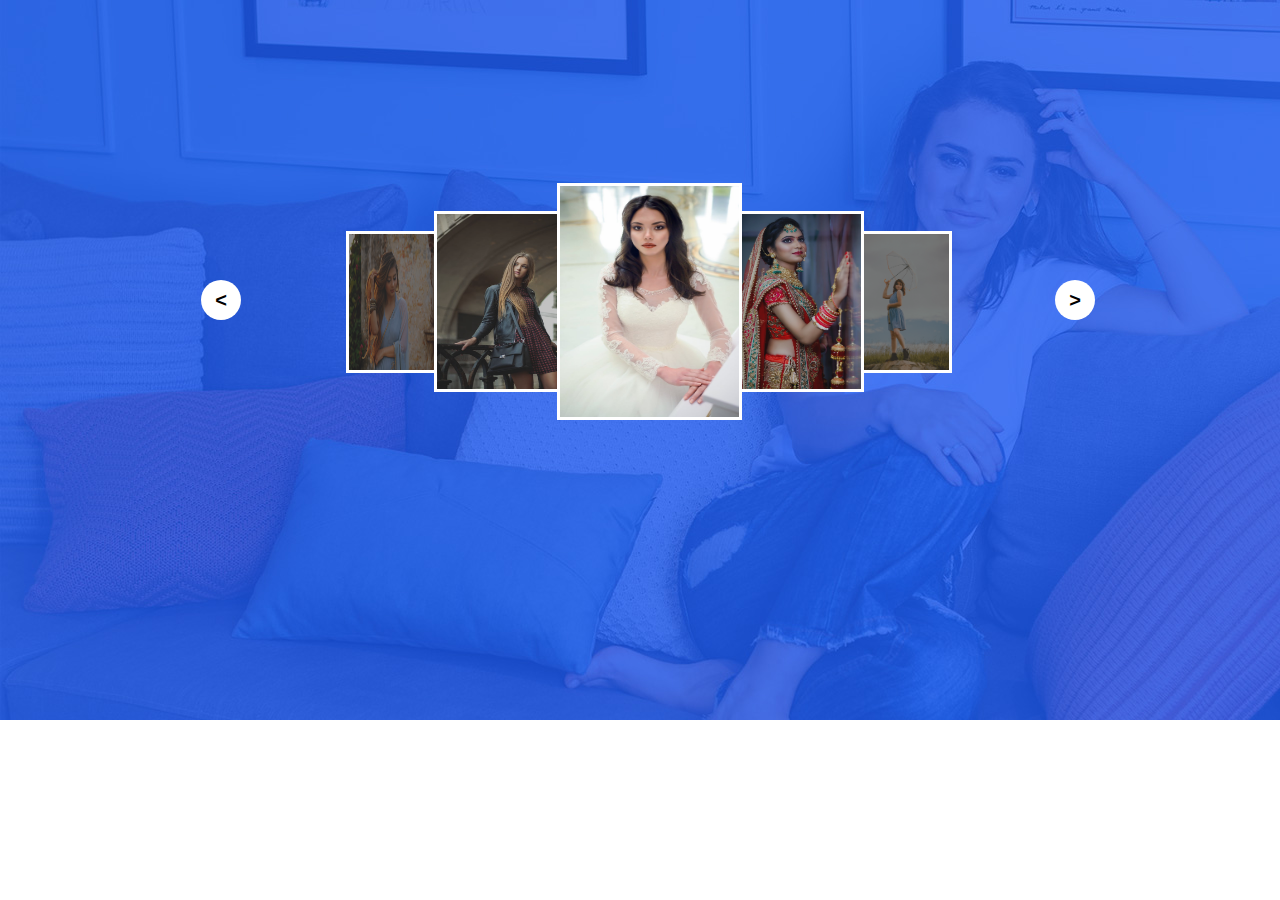
<file: Slider/Modern Carousel/index.html>
<!DOCTYPE html>
<html lang="en">
<head>
    <meta charset="UTF-8">
    <title>Carousel</title>
    <link rel="stylesheet" href="style.css" />
    <link rel="stylesheet" href="jquery.hislide.min.css" />
</head>
<body>
    
<div class="slide hi_slide">
    <div class="hi_prev"></div>
    <div class="hi_next"></div>
    <ul>
        <li><img src="image%201.jpeg" alt="img1"></li>
        <li><img src="image%202.jpeg" alt="img2"></li>
        <li><img src="image%203.jpeg" alt="img3"></li>
        <li><img src="image%204.jpeg" alt="img4"></li>
        <li><img src="image%205.jpeg" alt="img5"></li>
        <li><img src="image%206.jpeg" alt="img6"></li>
        <li><img src="image%207.jpeg" alt="img7"></li>
    </ul>
</div>    
    
<script src="jquery.min.js"></script>    
<script src="jquery.hislide.min.js"></script>
<script>
    
    $('.slide').hiSlide();
    
</script>
    
</body>
</html>
</file>
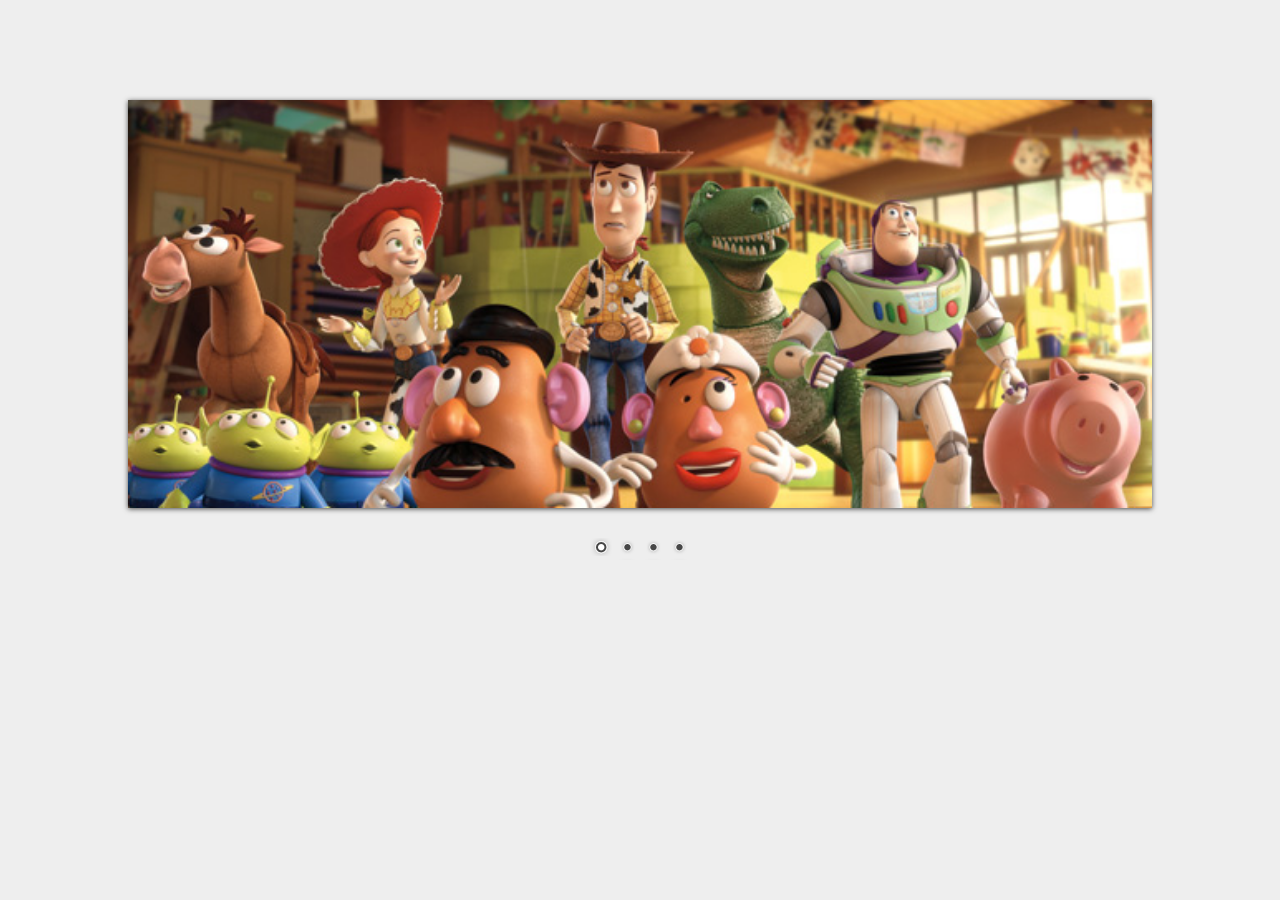
<file: Slider/Nivo/index.html>
<!DOCTYPE>
<meta charset="utf-8" />
<html lang="en">

<head>
    <title>jQuery Nivo Slider Demo</title>
    <link href="http://www.jqueryscript.net/css/jquerysctipttop.css" rel="stylesheet" type="text/css">
    <link rel="stylesheet" href="themes/default/default.css" type="text/css" media="screen" />
    <link rel="stylesheet" href="themes/light/light.css" type="text/css" media="screen" />
    <link rel="stylesheet" href="themes/dark/dark.css" type="text/css" media="screen" />
    <link rel="stylesheet" href="themes/bar/bar.css" type="text/css" media="screen" />
    <link rel="stylesheet" href="css/nivo-slider.css" type="text/css" media="screen" />
    <link rel="stylesheet" href="css/style.css" type="text/css" media="screen" />
</head>

<body>

    <div id="wrapper">
        <div class="slider-wrapper theme-default">
            <div id="slider" class="nivoSlider">
                <img src="images/toystory.jpg" data-thumb="images/toystory.jpg" alt="" />
                <img src="images/up.jpg" data-thumb="images/up.jpg" alt="" title="This is an example of a caption" />
                <img src="images/walle.jpg" data-thumb="images/walle.jpg" alt="" data-transition="slideInLeft" />
                <img src="images/nemo.jpg" data-thumb="images/nemo.jpg" alt="" title="#htmlcaption" />
            </div>
            <div id="htmlcaption" class="nivo-html-caption"> <strong>This</strong> is an example of a <em>HTML</em> caption with <a href="#">a link</a>. </div>
        </div>
    </div>


    <script src="jquery.min.js"></script>
    <script type="text/javascript" src="jquery.nivo.slider.js"></script>
    <script type="text/javascript">
        $(window).load(function() {
            $('#slider').nivoSlider();
        });
    </script>

</body>

</html>
</file>
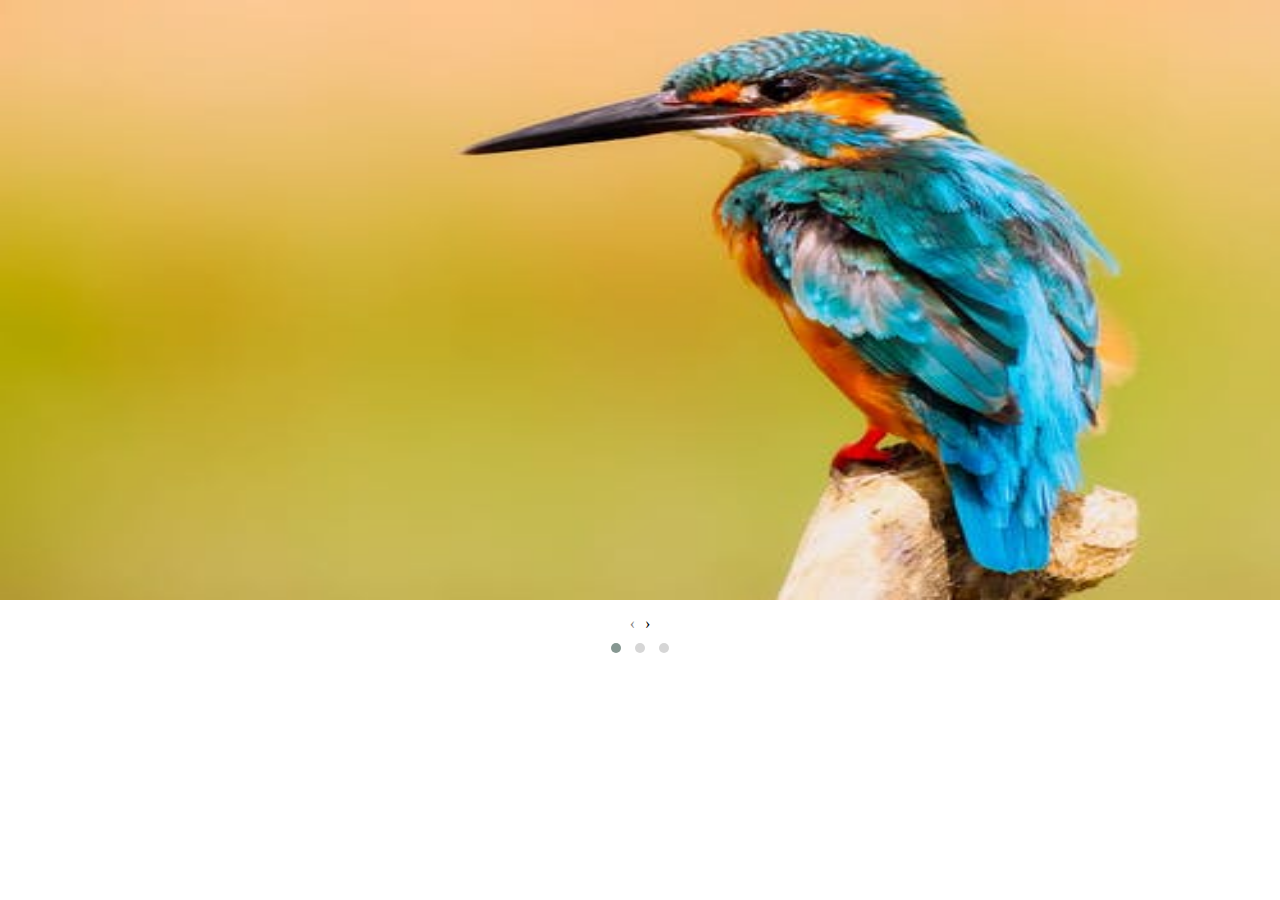
<file: Slider/Owl Carousel/index.html>
<!DOCTYPE html>
<html lang="en">
<head>
    <meta charset="UTF-8">
    <title>Slider Part one</title>
    <link rel="stylesheet" href="css/style.css" />
    <link rel="stylesheet" href="css/owl.carousel.min.css" />
    <link rel="stylesheet" href="css/owl.theme.default.min.css" />
</head>
<body>
    
<div class="wrapper">
    <!-- Set up your HTML -->
    <div class="owl-carousel owl-theme">
        <div class="item">
            <img src="img/birds%201.jpeg" alt="bird1" />
        </div>
        <div class="item">
            <img src="img/birds%202.jpg" alt="bird2" />
        </div>
        <div class="item">
            <img src="img/birds%203.jpg" alt="bird3" />
        </div>
    </div>
</div>
    
    
<script src="js/jquery.min.js"></script>
<script src="js/owl.carousel.min.js"></script>
<script>
    
$('.owl-carousel').owlCarousel({
    loop:false,
    margin:10,
    nav:true,
    autoplay: 1000,
    responsive:{
        0:{
            items:1
        },
        600:{
            items:1
        },
        1000:{
            items:1
        }
    }
})    
    
</script>
</body>
</html>
</file>
<file: CounterUp/style.css>
*{
    box-sizing: border-box;
    margin: 0;
    padding: 0;
}

#arch{
    background: url(officedesk.jpg);
    background-repeat: no-repeat;
    background-size: cover;
    background-position: center;
    color: white;
    position: relative;
}

#arch::before{
    content: "";
    position: absolute;
    top: 0;
    left: 0;
    width: 100%;
    height: 100%;
    background-color: rgba(0, 0, 0, 0.35);
    z-index: 1;
}

#arch, .container{
    width: 100%;
}
.row{ margin-left: 8%; margin-right: 8%; }

.row::after{
    content: '';
    clear: both;
    display: table;
}

.column{
    float: left;
    width: 25%;
}

.ach_item{
    padding: 50px 0;
    text-align: center;
}
.ach_item .fas, .ach_item .fab{
    width: 75px;
    height: 75px;
    line-height: 75px;
    text-align: center;
    background-color: #3498db;
    margin-bottom: 10px;
    font-size: 40px;
    border-radius: 50%;
    color: white;
}

.ach_item h3{
    font-weight: 700;
    font-size: 40px;
}

.ach_item p{
    text-transform: uppercase;
    letter-spacing: 1px;
}
</file>
<file: Slider/BlockQuote Slick/style.css>
/* css style sheet */

body {
    font-family: "Open Sans", sans-serif;
}

.row{
    margin-left: 80px;
    margin-right: 80px;
}

.row::after{
    content: '';
    clear: both;
    display: table;
}

#textslider > .column{
    width: 100%;
    float: left;
}

#textslider{
    overflow: hidden;
    position: relative;
    max-height: 300px;
    background: dodgerblue;
}

.one-slide,
.message {
    border: none !important;
    outline: none !important;
}

.testimonial img{
    border-radius: 50%;
    float: left;
    padding: 20px;
    padding-right: 60px;
}

.message{
    padding-top: 30px;
    color: white;
    font-size: 18px;
    line-height: 1.5;
}

.blockquote-footer{
    color: #eae064;
    font-weight: bold;
    margin-top: 10px;
    float: right;
}
</file>
<file: Slider/flex/css/slider.css>
/* #########################################################

HOW TO CREATE A RESPONSIVE IMAGE SLIDER [TUTORIAL]

"How to create a Responsive Image Slider [Tutorial]" was specially made for DesignModo by our friend Valeriu Timbuc.

Links:
http://vtimbuc.net
http://designmodo.com
http://vladimirkudinov.com

######################################################### */



/* Browser Resets */
.flex-container a:active,
.flexslider a:active,
.flex-container a:focus,
.flexslider a:focus  { outline: none; }

.slides,
.flex-control-nav,
.flex-direction-nav {
	margin: 0;
	padding: 0;
	list-style: none;
}

.flexslider a img { outline: none; border: none; }

.flexslider {
	margin: 0;
	padding: 0;
}

/* Hide the slides before the JS is loaded. Avoids image jumping */
.flexslider .slides > li {
	display: none;
	-webkit-backface-visibility: hidden;
}

.flexslider .slides img {
	width: 100%;
	display: block;

	-webkit-border-radius: 2px;
	-moz-border-radius: 2px;
	border-radius: 2px;
}

/* Clearfix for the .slides element */
.slides:after {
	content: ".";
	display: block;
	clear: both;
	visibility: hidden;
	line-height: 0;
	height: 0;
}

html[xmlns] .slides { display: block; }
* html .slides { height: 1%; }



/* Theme Styles */
.flexslider {
	position: relative;
	zoom: 1;
	padding: 10px;
	background: #ffffff;

	-webkit-border-radius: 3px;
	-moz-border-radius: 3px;
	border-radius: 3px;

	-webkit-box-shadow: 0px 1px 1px rgba(0,0,0, .2);
	-moz-box-shadow: 0px 1px 1px rgba(0,0,0, .2);
	box-shadow: 0px 1px 1px rgba(0,0,0, .2);
}

/* Edit it if you want */
.flex-container {
	min-width: 150px;
	max-width: 960px;
}

.flexslider .slides { zoom: 1; }



/* Direction Nav */
.flex-direction-nav a {
	display: block;
	position: absolute;
	margin: -17px 0 0 0;
	width: 35px;
	height: 35px;
	top: 50%;
	cursor: pointer;
	text-indent: -9999px;
	z-index: 9999;

	background-color: #82d344;
	background-image: -webkit-gradient(linear, left top, left bottom, from(#82d344), to(#51af34));
	background-image: -webkit-linear-gradient(top, #82d344, #51af34);
	background-image: -moz-linear-gradient(top, #82d344, #51af34);
	background-image: -o-linear-gradient(top, #82d344, #51af34);
	background-image: linear-gradient(to bottom, #82d344, #51af34);
}

.flex-direction-nav a:before {
	display: block;
	position: absolute;
	content: '';
	width: 9px;
	height: 13px;
	top: 11px;
	left: 11px;
	background: url(../img/arrows.png) no-repeat;
}

.flex-direction-nav a:after {
	display: block;
	position: absolute;
	content: '';
	width: 0;
	height: 0;
	top: 35px;
}

.flex-direction-nav .flex-next {
	right: -5px;

	-webkit-border-radius: 3px 0 0 3px;
	-moz-border-radius: 3px 0 0 3px;
	border-radius: 3px 0 0 3px;
}

.flex-direction-nav .flex-prev {
	left: -5px;

	-webkit-border-radius: 0 3px 3px 0;
	-moz-border-radius: 0 3px 3px 0;
	border-radius: 0 3px 3px 0;
}

.flex-direction-nav .flex-next:before { background-position: -9px 0; left: 15px; }
.flex-direction-nav .flex-prev:before { background-position: 0 0; }

.flex-direction-nav .flex-next:after {
	right: 0;
	border-bottom: 5px solid transparent;
	border-left: 5px solid #31611e;
}

.flex-direction-nav .flex-prev:after {
	left: 0;
	border-bottom: 5px solid transparent;
	border-right: 5px solid #31611e;
}



/* Control Nav */
.flexslider .flex-control-nav {
	position: absolute;
	width: 100%;
	bottom: -40px;
	text-align: center;
	margin: 0 0 0 -10px;
}

.flex-control-nav li {
	display: inline-block;
	zoom: 1;
}

.flex-control-paging li a {
	display: block;
	cursor: pointer;
	text-indent: -9999px;
	width: 12px;
	height: 12px;
	margin: 0 3px;
	background-color: #b6b6b6 \9;

	-webkit-border-radius: 12px;
	-moz-border-radius: 12px;
	border-radius: 12px;

	-webkit-box-shadow: inset 0 0 0 2px #b6b6b6;
	-moz-box-shadow: inset 0 0 0 2px #b6b6b6;
	box-shadow: inset 0 0 0 2px #b6b6b6;
}

.flex-control-paging li a.flex-active {
	background-color: #82d344;
	background-image: -webkit-gradient(linear, left top, left bottom, from(#82d344), to(#51af34));
	background-image: -webkit-linear-gradient(top, #82d344, #51af34);
	background-image: -moz-linear-gradient(top, #82d344, #51af34);
	background-image: -o-linear-gradient(top, #82d344, #51af34);
	background-image: linear-gradient(to bottom, #82d344, #51af34);

	-webkit-box-shadow: none;
	-moz-box-shadow: none;
	box-shadow: none;
}



/* Captions */
.flexslider .slides p {
	display: block;
	position: absolute;
	left: 0;
	bottom: 0;
	padding: 0 5px;
	margin: 0;

	font-family: Helvetica, Arial, sans-serif;
	font-size: 12px;
	font-weight: bold;
	text-transform: uppercase;
	line-height: 20px;
	color: white;

	background-color: #222222;
	background: rgba(0,0,0, .9);

	-webkit-border-radius: 2px;
	-moz-border-radius: 2px;
	border-radius: 2px;
}
</file>
<file: Slider/flex/css/style.css>
html,
body {
    height: 100%;
}
body {
    /*background: #f2f2f2 url("img/header.png") no-repeat center top;*/
    min-height: 500px;
    -webkit-box-shadow: inset 0 0 0 5px #f2f2f2, inset 0 0 0 10px #90c0aa, inset 0 0 0 15px #f2f2f2;
    -mox-box-shadow: inset 0 0 0 5px #f2f2f2, inset 0 0 0 10px #90c0aa, inset 0 0 0 15px #f2f2f2;
    box-shadow: inset 0 0 0 5px #f2f2f2, inset 0 0 0 10px #90c0aa, inset 0 0 0 15px #f2f2f2;
    margin: 0;
}
.flex-container {
    position: relative;
    margin: 0 auto;
    top: 0px;
    padding: 50px;
}
</file>
<file: Slider/Modern Carousel/style.css>
body{
    font-family: Arial;
    overflow-x: hidden;
    background: url(ur.jpg) no-repeat 0 0;
    background-size: cover;
    width: 100%;
    position: relative;
}

.hi_slide{
    position: absolute;
    width: 754px;
    height: 292px;
    top: 50%;
    left: 50%;
    transform: translate(-50%, 50%);
    transition: 0.5s;
}

.hi_slide .hi_next,
.hi_slide .hi_prev{
    
    position: absolute;
    top: 50%;
    width: 40px;
    height: 40px;
    margin-top: -20px;
    border-radius: 50px;
    line-height: 40px;
    text-align: center;
    cursor: pointer;
    background-color: white;
    color: black;
    transition: all 0.7s;
    font-size: 20px;
    font-weight: bold;
}

.hi_slide .hi_next:hover,
.hi_slide .hi_prev:hover{
    opacity: 1;
    background-color: white;
}

.hi_slide .hi_prev{ left: -70px; }
.hi_slide .hi_prev::before{
    content: '<';
}

.hi_slide .hi_next{ right: -70px; }
.hi_slide .hi_next::before{
    content: '>';
}

.hi_slide > ul{
    list-style-type: none;
    position: relative;
    width: 754px;
    height: 292px;
    margin: 0;
    padding: 0;
}

.hi_slide > ul > li{
    overflow: hidden;
    position: absolute;
    z-index: 0;
    left: 377px;
    top: 147px;
    width: 0;
    height: 0;
    margin: 0;
    padding: 0;
    border: 3px solid white;
    background-color: #333;
    cursor: pointer;
    transition: 0.5s;
    animation-delay: 1s;
}

.hi_slide > ul > li > img{
    
    width: 100%;
    height: 100%;
    background-position: center;
}
</file>
<file: Slider/Nivo/themes/default/default.css>
/*
Skin Name: Nivo Slider Default Theme
Skin URI: http://nivo.dev7studios.com
Description: The default skin for the Nivo Slider.
Version: 1.3
Author: Gilbert Pellegrom
Author URI: http://dev7studios.com
Supports Thumbs: true
*/

.theme-default .nivoSlider {
	position:relative;
	background:#fff url(loading.gif) no-repeat 50% 50%;
    margin-bottom:10px;
    -webkit-box-shadow: 0px 1px 5px 0px #4a4a4a;
    -moz-box-shadow: 0px 1px 5px 0px #4a4a4a;
    box-shadow: 0px 1px 5px 0px #4a4a4a;
}
.theme-default .nivoSlider img {
	position:absolute;
	top:0px;
	left:0px;
	display:none;
}
.theme-default .nivoSlider a {
	border:0;
	display:block;
}

.theme-default .nivo-controlNav {
	text-align: center;
	padding: 20px 0;
}
.theme-default .nivo-controlNav a {
	display:inline-block;
	width:22px;
	height:22px;
	background:url(bullets.png) no-repeat;
	text-indent:-9999px;
	border:0;
	margin: 0 2px;
}
.theme-default .nivo-controlNav a.active {
	background-position:0 -22px;
}

.theme-default .nivo-directionNav a {
	display:block;
	width:30px;
	height:30px;
	background:url(arrows.png) no-repeat;
	text-indent:-9999px;
	border:0;
	opacity: 0;
	-webkit-transition: all 200ms ease-in-out;
    -moz-transition: all 200ms ease-in-out;
    -o-transition: all 200ms ease-in-out;
    transition: all 200ms ease-in-out;
}
.theme-default:hover .nivo-directionNav a { opacity: 1; }
.theme-default a.nivo-nextNav {
	background-position:-30px 0;
	right:15px;
}
.theme-default a.nivo-prevNav {
	left:15px;
}

.theme-default .nivo-caption {
    font-family: Helvetica, Arial, sans-serif;
}
.theme-default .nivo-caption a {
    color:#fff;
    border-bottom:1px dotted #fff;
}
.theme-default .nivo-caption a:hover {
    color:#fff;
}

.theme-default .nivo-controlNav.nivo-thumbs-enabled {
	width: 100%;
}
.theme-default .nivo-controlNav.nivo-thumbs-enabled a {
	width: auto;
	height: auto;
	background: none;
	margin-bottom: 5px;
}
.theme-default .nivo-controlNav.nivo-thumbs-enabled img {
	display: block;
	width: 120px;
	height: auto;
}
</file>
<file: Slider/Nivo/themes/light/light.css>
/*
Skin Name: Nivo Slider Light Theme
Skin URI: http://nivo.dev7studios.com
Description: A light skin for the Nivo Slider.
Version: 1.0
Author: Gilbert Pellegrom
Author URI: http://dev7studios.com
Supports Thumbs: true
*/

.theme-light.slider-wrapper {
    background: #fff;
    padding: 10px;
}
.theme-light .nivoSlider {
	position:relative;
	background:#fff url(loading.gif) no-repeat 50% 50%;
    margin-bottom:10px;
    overflow: visible;
}
.theme-light .nivoSlider img {
	position:absolute;
	top:0px;
	left:0px;
	display:none;
}
.theme-light .nivoSlider a {
	border:0;
	display:block;
}

.theme-light .nivo-controlNav {
	text-align: left;
	padding: 0;
	position: relative;
	z-index: 10;
}
.theme-light .nivo-controlNav a {
	display:inline-block;
	width:10px;
	height:10px;
	background:url(bullets.png) no-repeat;
	text-indent:-9999px;
	border:0;
	margin: 0 2px;
}
.theme-light .nivo-controlNav a.active {
	background-position:0 100%;
}

.theme-light .nivo-directionNav a {
	display:block;
	width:30px;
	height:30px;
	background: url(arrows.png) no-repeat;
	text-indent:-9999px;
	border:0;
	top: auto;
	bottom: -36px;
	z-index: 11;
}
.theme-light .nivo-directionNav a:hover {
    background-color: #eee;
    -webkit-border-radius: 2px;
    -moz-border-radius: 2px;
    border-radius: 2px;
}
.theme-light a.nivo-nextNav {
	background-position:160% 50%;
	right:0px;
}
.theme-light a.nivo-prevNav {
    background-position:-60% 50%;
    left: auto;
	right: 35px;
}

.theme-light .nivo-caption {
    font-family: Helvetica, Arial, sans-serif;
}
.theme-light .nivo-caption a {
    color:#fff;
    border-bottom:1px dotted #fff;
}
.theme-light .nivo-caption a:hover {
    color:#fff;
}

.theme-light .nivo-controlNav.nivo-thumbs-enabled {
	width: 80%;
}
.theme-light .nivo-controlNav.nivo-thumbs-enabled a {
	width: auto;
	height: auto;
	background: none;
	margin-bottom: 5px;
}
.theme-light .nivo-controlNav.nivo-thumbs-enabled img {
	display: block;
	width: 120px;
	height: auto;
}
</file>
<file: Slider/Nivo/themes/dark/dark.css>
/*
Skin Name: Nivo Slider Dark Theme
Skin URI: http://nivo.dev7studios.com
Description: A dark skin for the Nivo Slider.
Version: 1.0
Author: Gilbert Pellegrom
Author URI: http://dev7studios.com
Supports Thumbs: true
*/

.theme-dark.slider-wrapper {
    background: #222;
    padding: 10px;
}
.theme-dark .nivoSlider {
	position:relative;
	background:#fff url(loading.gif) no-repeat 50% 50%;
    margin-bottom:10px;
    overflow: visible;
}
.theme-dark .nivoSlider img {
	position:absolute;
	top:0px;
	left:0px;
	display:none;
}
.theme-dark .nivoSlider a {
	border:0;
	display:block;
}

.theme-dark .nivo-controlNav {
	text-align: left;
	padding: 0;
	position: relative;
	z-index: 10;
}
.theme-dark .nivo-controlNav a {
	display:inline-block;
	width:10px;
	height:10px;
	background:url(bullets.png) no-repeat 0 2px;
	text-indent:-9999px;
	border:0;
	margin: 0 2px;
}
.theme-dark .nivo-controlNav a.active {
	background-position:0 100%;
}

.theme-dark .nivo-directionNav a {
	display:block;
	width:30px;
	height:30px;
	background: url(arrows.png) no-repeat;
	text-indent:-9999px;
	border:0;
	top: auto;
	bottom: -36px;
	z-index: 11;
}
.theme-dark .nivo-directionNav a:hover {
    background-color: #333;
    -webkit-border-radius: 2px;
    -moz-border-radius: 2px;
    border-radius: 2px;
}
.theme-dark a.nivo-nextNav {
	background-position:-16px 50%;
	right:0px;
}
.theme-dark a.nivo-prevNav {
    background-position:11px 50%;
    left: auto;
	right: 35px;
}

.theme-dark .nivo-caption {
    font-family: Helvetica, Arial, sans-serif;
}
.theme-dark .nivo-caption a {
    color:#fff;
    border-bottom:1px dotted #fff;
}
.theme-dark .nivo-caption a:hover {
    color:#fff;
}

.theme-dark .nivo-controlNav.nivo-thumbs-enabled {
	width: 80%;
}
.theme-dark .nivo-controlNav.nivo-thumbs-enabled a {
	width: auto;
	height: auto;
	background: none;
	margin-bottom: 5px;
}
.theme-dark .nivo-controlNav.nivo-thumbs-enabled img {
	display: block;
	width: 120px;
	height: auto;
}
</file>
<file: Slider/Nivo/themes/bar/bar.css>
/*
Skin Name: Nivo Slider Bar Theme
Skin URI: http://nivo.dev7studios.com
Description: The bottom bar skin for the Nivo Slider.
Version: 1.0
Author: Gilbert Pellegrom
Author URI: http://dev7studios.com
Supports Thumbs: false
*/

.theme-bar.slider-wrapper {
    position: relative;
    border: 1px solid #333;
    overflow: hidden;
}
.theme-bar .nivoSlider {
	position:relative;
	background:#fff url(loading.gif) no-repeat 50% 50%;
}
.theme-bar .nivoSlider img {
	position:absolute;
	top:0px;
	left:0px;
	display:none;
}
.theme-bar .nivoSlider a {
	border:0;
	display:block;
}

.theme-bar .nivo-controlNav {
    position: absolute;
    left: 0;
    bottom: -41px;
    z-index: 10;
    width: 100%;
    height: 30px;
	text-align: center;
	padding: 5px 0;
	border-top: 1px solid #333;
	background: #333;
    background: -moz-linear-gradient(top,  #565656 0%, #333333 100%); /* FF3.6+ */
    background: -webkit-gradient(linear, left top, left bottom, color-stop(0%,#565656), color-stop(100%,#333333)); /* Chrome,Safari4+ */
    background: -webkit-linear-gradient(top,  #565656 0%,#333333 100%); /* Chrome10+,Safari5.1+ */
    background: -o-linear-gradient(top,  #565656 0%,#333333 100%); /* Opera 11.10+ */
    background: -ms-linear-gradient(top,  #565656 0%,#333333 100%); /* IE10+ */
    background: linear-gradient(to bottom,  #565656 0%,#333333 100%); /* W3C */
    filter: progid:DXImageTransform.Microsoft.gradient( startColorstr='#565656', endColorstr='#333333',GradientType=0 ); /* IE6-9 */
    opacity: 0.5;
    -webkit-transition: all 200ms ease-in-out;
    -moz-transition: all 200ms ease-in-out;
    -o-transition: all 200ms ease-in-out;
    transition: all 200ms ease-in-out;
}
.theme-bar:hover .nivo-controlNav {
    bottom: 0;
    opacity: 1;
}
.theme-bar .nivo-controlNav a {
	display:inline-block;
	width:22px;
	height:22px;
	background:url(bullets.png) no-repeat;
	text-indent:-9999px;
	border:0;
	margin: 5px 2px 0 2px;
}
.theme-bar .nivo-controlNav a.active {
	background-position:0 -22px;
}

.theme-bar .nivo-directionNav a {
	display:block;
	border:0;
	color: #fff;
	text-transform: uppercase;
	top: auto;
	bottom: 10px;
	z-index: 11;
	font-family: "Helvetica Neue", Helvetica, Arial, sans-serif;
	font-size: 13px;
	line-height: 20px;
	opacity: 0.5;
    -webkit-transition: all 200ms ease-in-out;
    -moz-transition: all 200ms ease-in-out;
    -o-transition: all 200ms ease-in-out;
    transition: all 200ms ease-in-out;
}
.theme-bar a.nivo-nextNav { right: -50px; }
.theme-bar a.nivo-prevNav { left: -50px; }
.theme-bar:hover a.nivo-nextNav { 
    right: 15px; 
    opacity: 1;
}
.theme-bar:hover a.nivo-prevNav { 
    left: 15px; 
    opacity: 1;
}
.theme-bar .nivo-directionNav a:hover { color: #ddd; }

.theme-bar .nivo-caption {
    font-family: Helvetica, Arial, sans-serif;
    -webkit-transition: all 200ms ease-in-out;
    -moz-transition: all 200ms ease-in-out;
    -o-transition: all 200ms ease-in-out;
    transition: all 200ms ease-in-out;
}
.theme-bar:hover .nivo-caption {
    bottom: 41px;
}
.theme-bar .nivo-caption a {
    color:#fff;
    border-bottom:1px dotted #fff;
}
.theme-bar .nivo-caption a:hover {
    color:#fff;
}

.theme-bar .nivo-controlNav.nivo-thumbs-enabled {
	width: 100%;
}
.theme-bar .nivo-controlNav.nivo-thumbs-enabled a {
	width: auto;
	height: auto;
	background: none;
	margin-bottom: 5px;
}
.theme-bar .nivo-controlNav.nivo-thumbs-enabled img {
	display: block;
	width: 120px;
	height: auto;
}
</file>
<file: Slider/Nivo/css/style.css>
/*=================================*/
/* Nivo Slider Demo
/* November 2010
/* By: Gilbert Pellegrom
/* http://dev7studios.com
/*=================================*/

/*====================*/
/*=== Reset Styles ===*/
/*====================*/
html, body, div, span, applet, object, iframe,
h1, h2, h3, h4, h5, h6, p, blockquote, pre,
a, abbr, acronym, address, big, cite, code,
del, dfn, em, font, img, ins, kbd, q, s, samp,
small, strike, strong, sub, sup, tt, var,
dl, dt, dd, ol, ul, li,
fieldset, form, label, legend,
table, caption, tbody, tfoot, thead, tr, th, td {
	margin:0;
	padding:0;
	border:0;
	outline:0;
	font-weight:inherit;
	font-style:inherit;
	font-size:100%;
	font-family:inherit;
	vertical-align:baseline;
}
body {
	line-height:1;
	color:black;
	background:white;
}
table {
	border-collapse:separate;
	border-spacing:0;
}
caption, th, td {
	text-align:left;
	font-weight:normal;
}
blockquote:before, blockquote:after,
q:before, q:after {
	content:"";
}
blockquote, q {
	quotes:"" "";
}
/* HTML5 tags */
header, section, footer,
aside, nav, article, figure {
	display: block;
}

/*===================*/
/*=== Main Styles ===*/
/*===================*/
body {
	font:14px/1.6 Georgia, Palatino, Palatino Linotype, Times, Times New Roman, serif;
	color:#333;
	background:#eee;
}

a, a:visited {
	color:blue;
	text-decoration:none;
}
a:hover, a:active {
	color:#000;
	text-decoration:none;
}

#dev7link {
    position:absolute;
    top:0;
    left:50px;
    background:url(images/dev7logo.png) no-repeat;
    width:60px;
    height:67px;
    border:0;
    display:block;
    text-indent:-9999px;
}

.slider-wrapper { 
	width: 80%; 
	margin: 100px auto;
}

/*====================*/
/*=== Other Styles ===*/
/*====================*/
.clear {
	clear:both;
}
</file>
<file: Slider/Owl Carousel/css/style.css>
body{
    margin: 0;
    padding: 0;
    outline: 0;
}

.wrapper{
    /*width: 1000px;*/
    width: 100%;
    height: auto;
    margin: auto;
    overflow: hidden;
}

.owl-carousel .owl-item img{
    margin: 0 auto;
    height: 600px !important;
}
</file>
